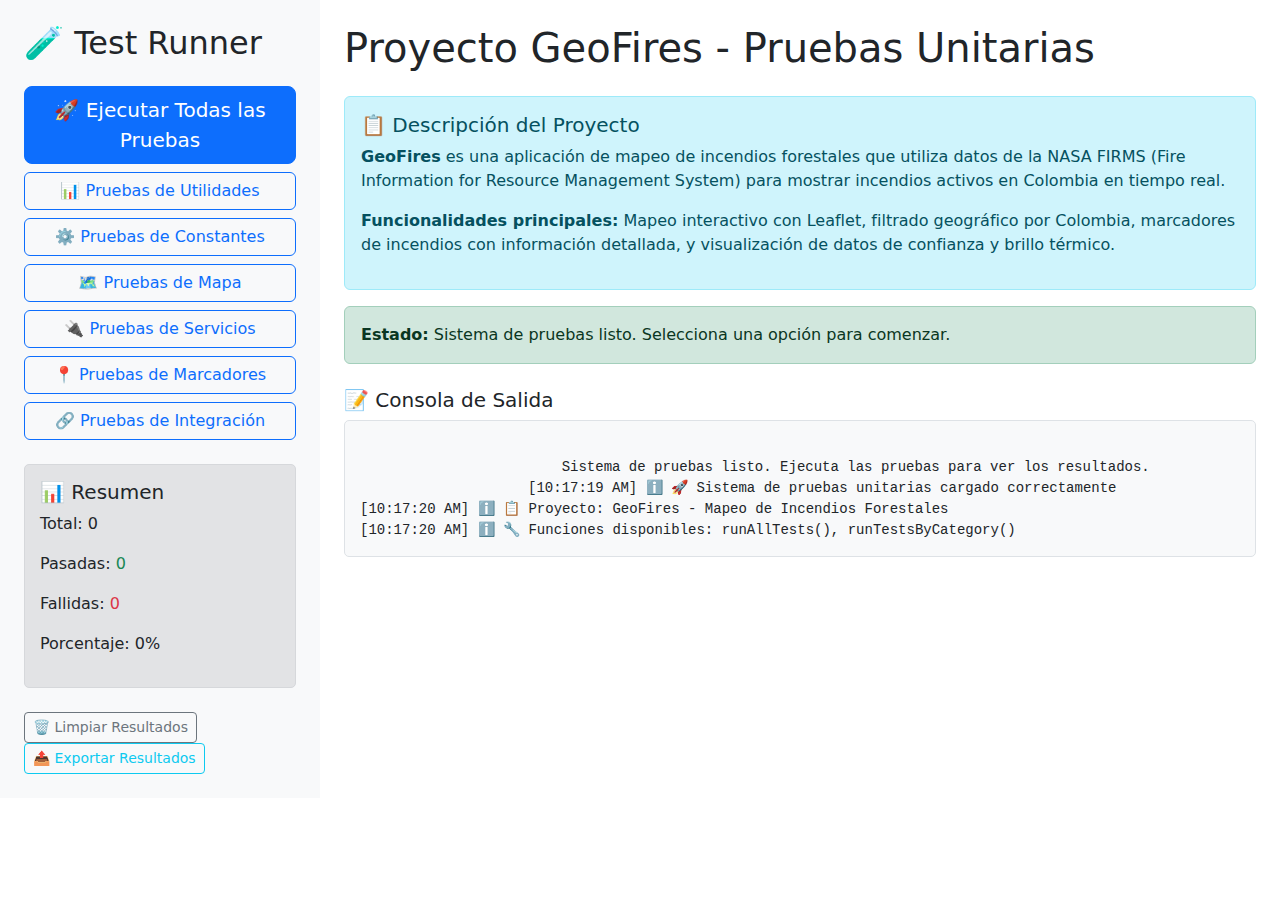
<file: docs/tests/test-runner.html>
<!DOCTYPE html>
<html lang="es">
<head>
    <meta charset="UTF-8">
    <meta name="viewport" content="width=device-width, initial-scale=1.0">
    <title>Pruebas Unitarias - Proyecto GeoFires</title>
    
    <!-- Bootstrap CSS -->
    <link href="https://cdn.jsdelivr.net/npm/bootstrap@5.3.3/dist/css/bootstrap.min.css" rel="stylesheet">
    
    <style>
        .test-result {
            padding: 10px;
            margin: 5px 0;
            border-radius: 5px;
            border-left: 4px solid;
        }
        
        .test-passed {
            background-color: #d4edda;
            border-color: #28a745;
            color: #155724;
        }
        
        .test-failed {
            background-color: #f8d7da;
            border-color: #dc3545;
            color: #721c24;
        }
        
        .test-running {
            background-color: #fff3cd;
            border-color: #ffc107;
            color: #856404;
        }
        
        .test-summary {
            background-color: #e2e3e5;
            border: 1px solid #d6d8db;
            border-radius: 5px;
            padding: 15px;
            margin: 20px 0;
        }
        
        .console-output {
            background-color: #f8f9fa;
            border: 1px solid #dee2e6;
            border-radius: 5px;
            padding: 15px;
            font-family: 'Courier New', monospace;
            font-size: 14px;
            max-height: 400px;
            overflow-y: auto;
            white-space: pre-wrap;
        }
        
        .test-category {
            margin-bottom: 30px;
        }
        
        .test-category h3 {
            color: #495057;
            border-bottom: 2px solid #dee2e6;
            padding-bottom: 10px;
        }
    </style>
</head>
<body>
    <div class="container-fluid">
        <div class="row">
            <!-- Panel de Control -->
            <div class="col-md-3 bg-light p-4">
                <h2 class="mb-4">🧪 Test Runner</h2>
                
                <div class="d-grid gap-2 mb-4">
                    <button id="runAllTests" class="btn btn-primary btn-lg">
                        🚀 Ejecutar Todas las Pruebas
                    </button>
                    <button id="runUtilsTests" class="btn btn-outline-primary">
                        📊 Pruebas de Utilidades
                    </button>
                    <button id="runConstantsTests" class="btn btn-outline-primary">
                        ⚙️ Pruebas de Constantes
                    </button>
                    <button id="runMapTests" class="btn btn-outline-primary">
                        🗺️ Pruebas de Mapa
                    </button>
                    <button id="runServiceTests" class="btn btn-outline-primary">
                        🔌 Pruebas de Servicios
                    </button>
                    <button id="runMarkerTests" class="btn btn-outline-primary">
                        📍 Pruebas de Marcadores
                    </button>
                    <button id="runIntegrationTests" class="btn btn-outline-primary">
                        🔗 Pruebas de Integración
                    </button>
                </div>
                
                <div class="test-summary">
                    <h5>📊 Resumen</h5>
                    <div id="testSummary">
                        <p>Total: <span id="totalTests">0</span></p>
                        <p>Pasadas: <span id="passedTests" class="text-success">0</span></p>
                        <p>Fallidas: <span id="failedTests" class="text-danger">0</span></p>
                        <p>Porcentaje: <span id="successRate">0%</span></p>
                    </div>
                </div>
                
                <div class="mt-4">
                    <button id="clearResults" class="btn btn-outline-secondary btn-sm">
                        🗑️ Limpiar Resultados
                    </button>
                    <button id="exportResults" class="btn btn-outline-info btn-sm">
                        📤 Exportar Resultados
                    </button>
                </div>
            </div>
            
            <!-- Panel de Resultados -->
            <div class="col-md-9 p-4">
                <h1 class="mb-4">Proyecto GeoFires - Pruebas Unitarias</h1>
                
                <!-- Descripción del Proyecto -->
                <div class="alert alert-info">
                    <h5>📋 Descripción del Proyecto</h5>
                    <p>
                        <strong>GeoFires</strong> es una aplicación de mapeo de incendios forestales que utiliza 
                        datos de la NASA FIRMS (Fire Information for Resource Management System) para mostrar 
                        incendios activos en Colombia en tiempo real.
                    </p>
                    <p>
                        <strong>Funcionalidades principales:</strong> Mapeo interactivo con Leaflet, filtrado 
                        geográfico por Colombia, marcadores de incendios con información detallada, y 
                        visualización de datos de confianza y brillo térmico.
                    </p>
                </div>
                
                <!-- Estado de las Pruebas -->
                <div id="testStatus" class="alert alert-warning">
                    <strong>Estado:</strong> Las pruebas no han sido ejecutadas aún.
                </div>
                
                <!-- Resultados de las Pruebas -->
                <div id="testResults">
                    <!-- Los resultados se mostrarán aquí dinámicamente -->
                </div>
                
                <!-- Consola de Salida -->
                <div class="mt-4">
                    <h5>📝 Consola de Salida</h5>
                    <div id="consoleOutput" class="console-output">
                        Sistema de pruebas listo. Ejecuta las pruebas para ver los resultados.
                    </div>
                </div>
            </div>
        </div>
    </div>

    <!-- Bootstrap JS -->
    <script src="https://cdn.jsdelivr.net/npm/bootstrap@5.3.3/dist/js/bootstrap.bundle.min.js"></script>
    
    <!-- Scripts de Pruebas -->
    <script type="module">
        // Importar las funciones del proyecto para probarlas
        import { isInColombia, colorByConfidence, formatAcqTime } from '../js/utils/helpers.js';
        import { colombiaBounds, mapConfig, tileLayerConfig } from '../js/utils/constants.js';
        import { config } from '../js/config.js';
        
        // Hacer las funciones disponibles globalmente para las pruebas
        window.isInColombia = isInColombia;
        window.colorByConfidence = colorByConfidence;
        window.formatAcqTime = formatAcqTime;
        window.colombiaBounds = colombiaBounds;
        window.mapConfig = mapConfig;
        window.tileLayerConfig = tileLayerConfig;
        window.config = config;
        
        // Importar las funciones de prueba simplificadas
        import { 
            runAllTests, 
            runUtilsTests, 
            runConstantsTests, 
            runMapTests, 
            runServiceTests, 
            runMarkerTests, 
            runIntegrationTests 
        } from './simple-tests.js';
        
        // Mock de Leaflet para las pruebas
        window.L = {
            map: (id, options) => ({
                setView: (center, zoom) => ({ center, zoom }),
                addTo: (map) => map
            }),
            tileLayer: (url, options) => ({ url, options }),
            latLngBounds: (bounds) => ({
                extend: (layerBounds) => layerBounds,
                isValid: () => true
            }),
            circleMarker: (latlng, options) => ({
                bindPopup: (content) => ({ content }),
                addTo: (map) => map
            }),
            geoJSON: (data, options) => ({
                addTo: (map) => map,
                getBounds: () => ({ isValid: () => true })
            })
        };
        
        // Mock de funciones globales
        window.global = window;
        window.jest = { fn: () => {} };
        
        // Función para crear marcadores de incendios (mock)
        window.createFireMarker = (feature, latlng) => {
            const properties = feature.properties || {};
            return {
                bindPopup: (content) => ({ content }),
                addTo: (map) => map
            };
        };
        
        window.addFireMarkersToMap = (geojson, map) => {
            return {
                addTo: (map) => map,
                getBounds: () => ({ isValid: () => true })
            };
        };
        
        // Función createPopupContent para las pruebas
        window.createPopupContent = (properties) => {
            const {
                acq_date = '',
                acq_time = '',
                brightness = '',
                confidence = '',
                frp = '',
                latitude = '',
                longitude = ''
            } = properties;

            const time = acq_time ? formatAcqTime(acq_time) : '';
            const lat = typeof latitude === 'number' ? latitude.toFixed(5) : '';
            const lon = typeof longitude === 'number' ? longitude.toFixed(5) : '';

            return `
                <strong>FIRMS MODIS (24h)</strong><br/>
                <b>Fecha:</b> ${acq_date} ${time}<br/>
                <b>Brightness:</b> ${brightness}<br/>
                <b>Confidence:</b> ${confidence}<br/>
                <b>FRP:</b> ${frp}<br/>
                <b>Lat/Lon:</b> ${lat}, ${lon}
            `;
        };
        
        // Interceptar console.log para mostrar en la interfaz
        const originalConsoleLog = console.log;
        const originalConsoleError = console.error;
        const originalConsoleGroup = console.group;
        const originalConsoleGroupEnd = console.groupEnd;
        
        const consoleOutput = document.getElementById('consoleOutput');
        
        function appendToConsole(message, type = 'log') {
            const timestamp = new Date().toLocaleTimeString();
            const prefix = type === 'error' ? '❌' : type === 'group' ? '📋' : 'ℹ️';
            consoleOutput.textContent += `[${timestamp}] ${prefix} ${message}\n`;
            consoleOutput.scrollTop = consoleOutput.scrollHeight;
        }
        
        console.log = function(...args) {
            originalConsoleLog.apply(console, args);
            appendToConsole(args.join(' '));
        };
        
        console.error = function(...args) {
            originalConsoleError.apply(console, args);
            appendToConsole(args.join(' '), 'error');
        };
        
        console.group = function(...args) {
            originalConsoleGroup.apply(console, args);
            appendToConsole(args.join(' '), 'group');
        };
        
        console.groupEnd = function() {
            originalConsoleGroupEnd.apply(console);
        };
        
        // Configurar event listeners
        document.getElementById('runAllTests').addEventListener('click', async () => {
            clearResults();
            updateTestStatus('Ejecutando todas las pruebas...', 'info');
            try {
                const results = await runAllTests();
                updateTestSummary(results.total, results.passed, results.failed);
                updateTestStatus(`Pruebas completadas. ${results.passed}/${results.total} pasaron.`, 'success');
            } catch (error) {
                console.error('Error ejecutando pruebas:', error);
                updateTestStatus('Error ejecutando las pruebas. Revisa la consola.', 'danger');
            }
        });
        
        document.getElementById('runUtilsTests').addEventListener('click', async () => {
            clearResults();
            updateTestStatus('Ejecutando pruebas de utilidades...', 'info');
            try {
                const results = await runUtilsTests();
                updateTestSummary(results.total, results.passed, results.failed);
                updateTestStatus(`Pruebas de utilidades completadas. ${results.passed}/${results.total} pasaron.`, 'success');
            } catch (error) {
                console.error('Error ejecutando pruebas de utilidades:', error);
                updateTestStatus('Error ejecutando las pruebas. Revisa la consola.', 'danger');
            }
        });
        
        document.getElementById('runConstantsTests').addEventListener('click', async () => {
            clearResults();
            updateTestStatus('Ejecutando pruebas de constantes...', 'info');
            try {
                const results = await runConstantsTests();
                updateTestSummary(results.total, results.passed, results.failed);
                updateTestStatus(`Pruebas de constantes completadas. ${results.passed}/${results.total} pasaron.`, 'success');
            } catch (error) {
                console.error('Error ejecutando pruebas de constantes:', error);
                updateTestStatus('Error ejecutando las pruebas. Revisa la consola.', 'danger');
            }
        });
        
        document.getElementById('runMapTests').addEventListener('click', async () => {
            clearResults();
            updateTestStatus('Ejecutando pruebas de mapa...', 'info');
            try {
                const results = await runMapTests();
                updateTestSummary(results.total, results.passed, results.failed);
                updateTestStatus(`Pruebas de mapa completadas. ${results.passed}/${results.total} pasaron.`, 'success');
            } catch (error) {
                console.error('Error ejecutando pruebas de mapa:', error);
                updateTestStatus('Error ejecutando las pruebas. Revisa la consola.', 'danger');
            }
        });
        
        document.getElementById('runServiceTests').addEventListener('click', async () => {
            clearResults();
            updateTestStatus('Ejecutando pruebas de servicios...', 'info');
            try {
                const results = await runServiceTests();
                updateTestSummary(results.total, results.passed, results.failed);
                updateTestStatus(`Pruebas de servicios completadas. ${results.passed}/${results.total} pasaron.`, 'success');
            } catch (error) {
                console.error('Error ejecutando pruebas de servicios:', error);
                updateTestStatus('Error ejecutando las pruebas. Revisa la consola.', 'danger');
            }
        });
        
        document.getElementById('runMarkerTests').addEventListener('click', async () => {
            clearResults();
            updateTestStatus('Ejecutando pruebas de marcadores...', 'info');
            try {
                const results = await runMarkerTests();
                updateTestSummary(results.total, results.passed, results.failed);
                updateTestStatus(`Pruebas de marcadores completadas. ${results.passed}/${results.total} pasaron.`, 'success');
            } catch (error) {
                console.error('Error ejecutando pruebas de marcadores:', error);
                updateTestStatus('Error ejecutando las pruebas. Revisa la consola.', 'danger');
            }
        });
        
        document.getElementById('runIntegrationTests').addEventListener('click', async () => {
            clearResults();
            updateTestStatus('Ejecutando pruebas de integración...', 'info');
            try {
                const results = await runIntegrationTests();
                updateTestSummary(results.total, results.passed, results.failed);
                updateTestStatus(`Pruebas de integración completadas. ${results.passed}/${results.total} pasaron.`, 'success');
            } catch (error) {
                console.error('Error ejecutando pruebas de integración:', error);
                updateTestStatus('Error ejecutando las pruebas. Revisa la consola.', 'danger');
            }
        });
        
        document.getElementById('clearResults').addEventListener('click', clearResults);
        document.getElementById('exportResults').addEventListener('click', exportResults);
        
        function clearResults() {
            document.getElementById('testResults').innerHTML = '';
            document.getElementById('consoleOutput').textContent = 'Sistema de pruebas listo. Ejecuta las pruebas para ver los resultados.';
            updateTestStatus('Resultados limpiados.', 'secondary');
            updateTestSummary(0, 0, 0);
        }
        
        function updateTestStatus(message, type) {
            const statusElement = document.getElementById('testStatus');
            statusElement.className = `alert alert-${type}`;
            statusElement.innerHTML = `<strong>Estado:</strong> ${message}`;
        }
        
        function updateTestSummary(total, passed, failed) {
            document.getElementById('totalTests').textContent = total;
            document.getElementById('passedTests').textContent = passed;
            document.getElementById('failedTests').textContent = failed;
            const rate = total > 0 ? ((passed / total) * 100).toFixed(1) : 0;
            document.getElementById('successRate').textContent = `${rate}%`;
        }
        
        function exportResults() {
            const results = {
                timestamp: new Date().toISOString(),
                summary: {
                    total: parseInt(document.getElementById('totalTests').textContent),
                    passed: parseInt(document.getElementById('passedTests').textContent),
                    failed: parseInt(document.getElementById('failedTests').textContent),
                    successRate: document.getElementById('successRate').textContent
                },
                consoleOutput: document.getElementById('consoleOutput').textContent
            };
            
            const blob = new Blob([JSON.stringify(results, null, 2)], { type: 'application/json' });
            const url = URL.createObjectURL(blob);
            const a = document.createElement('a');
            a.href = url;
            a.download = `test-results-${new Date().toISOString().split('T')[0]}.json`;
            a.click();
            URL.revokeObjectURL(url);
        }
        
        // Inicialización
        document.addEventListener('DOMContentLoaded', () => {
            console.log('🚀 Sistema de pruebas unitarias cargado correctamente');
            console.log('📋 Proyecto: GeoFires - Mapeo de Incendios Forestales');
            console.log('🔧 Funciones disponibles: runAllTests(), runTestsByCategory()');
            updateTestStatus('Sistema de pruebas listo. Selecciona una opción para comenzar.', 'success');
        });
    </script>
</body>
</html>
</file>
